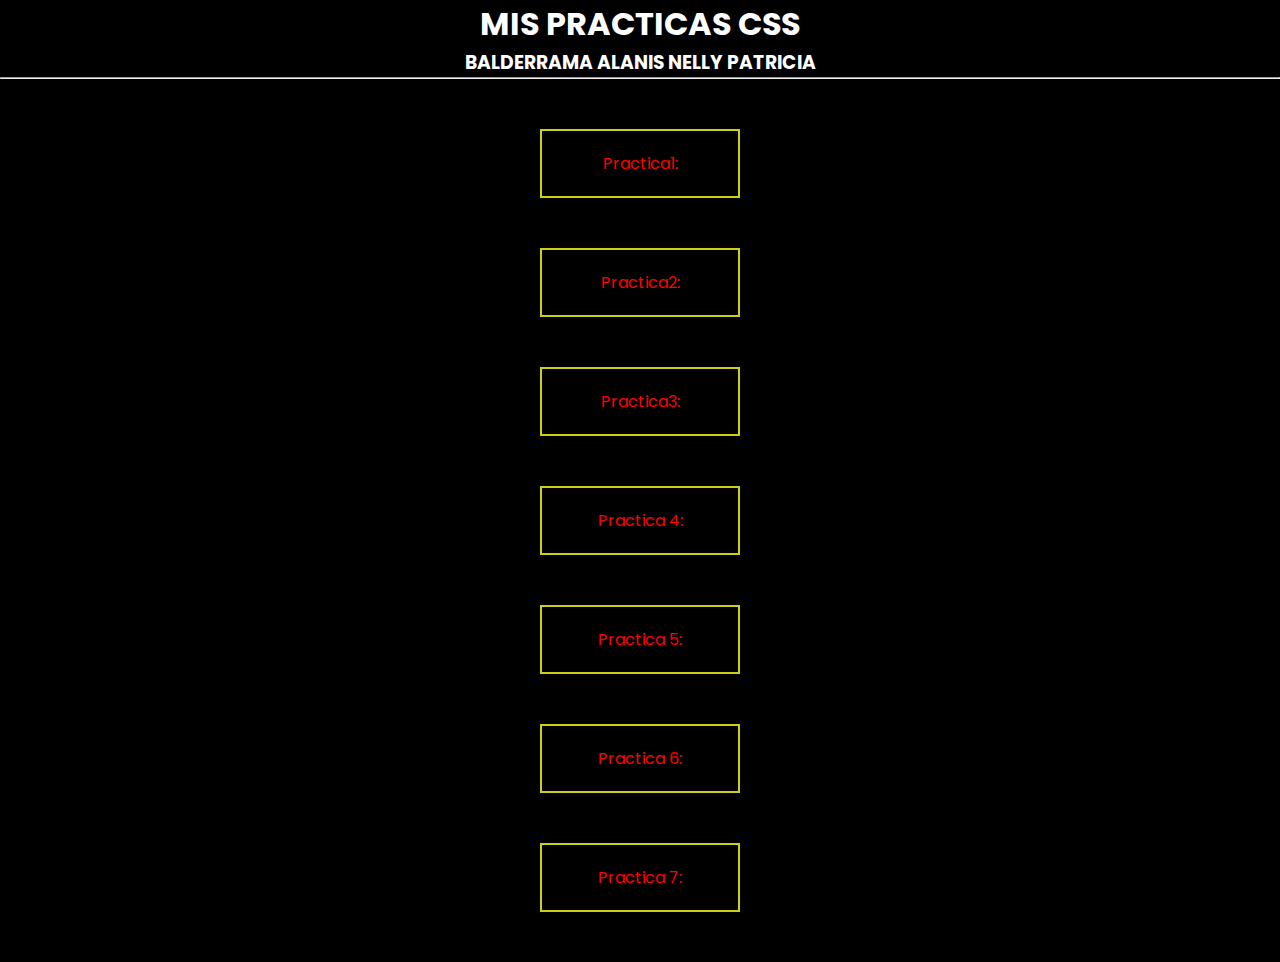
<file: index.html>
<meta charset="UTF-8">
<meta http-equiv="X-UA-Compatible" content="IE=edge">
<meta name="viewport" content="width=device-width, initial-scale=1.0">
<title>MIS PRACTICAS CC DEL SEGUNDO PARCIAL
</title>
<link rel="preconnect" href="https://fonts.googleapis.com">
<link rel="preconnect" href="https://fonts.gstatic.com" crossorigin>
<link href="https://fonts.googleapis.com/css2?family=Bungee+Spice&family=Oswald:wght@200&family=Poppins:wght@800&display=swap" rel="stylesheet">
<link rel="stylesheet" href="estilos.css">
</head>
<body>
<header>
    <h1>MIS PRACTICAS CSS </h1>

    <h3> BALDERRAMA ALANIS NELLY PATRICIA </h3>
    </header><hr>
    <ul>
        <li> <a href="practica1crud/index.html">Practica1:</a></li>
        <li> <a href="practica2/index.html">Practica2:</a></li>
        <li> <a href="practica3/index.html">Practica3:</a></li>
        <li><a href="practica4/index.html">Practica 4:</a></li>
        <li><a href="practica5/index.html">Practica 5:</a></li>
        <li><a href="practica6/index.html">Practica 6:</a></li>
        <li><a href="practica7/index.html">Practica 7:</a></li>
    </ul>
</body>
</html>
</file>
<file: practica2/index.html>
<!DOCTYPE html>
<html lang="en">
<head>
    <meta charset="UTF-8">
    <meta http-equiv="X-UA-Compatible" content="IE=edge">
    <meta name="viewport" content="width=device-width, initial-scale=1.0">
    <link rel="preconnect" href="https://fonts.googleapis.com">
<link rel="preconnect" href="https://fonts.gstatic.com" crossorigin>
<link href="https://fonts.googleapis.com/css2?family=Barlow&display=swap" rel="stylesheet">
<link rel="stylesheet" href="estilos.css">
    <title>Document</title>
</head>
<body onload="changeDog()">
    <center>
        <marquee>
        <h1>API GOG´S</h1></marquee>
        <hr>
        <br>
        <br>
        <nav>
        <div id="imgeDog"></div>
    </nav>
    </center>
  
     <script src="app.js"></script>
</body>
</html>
</file>
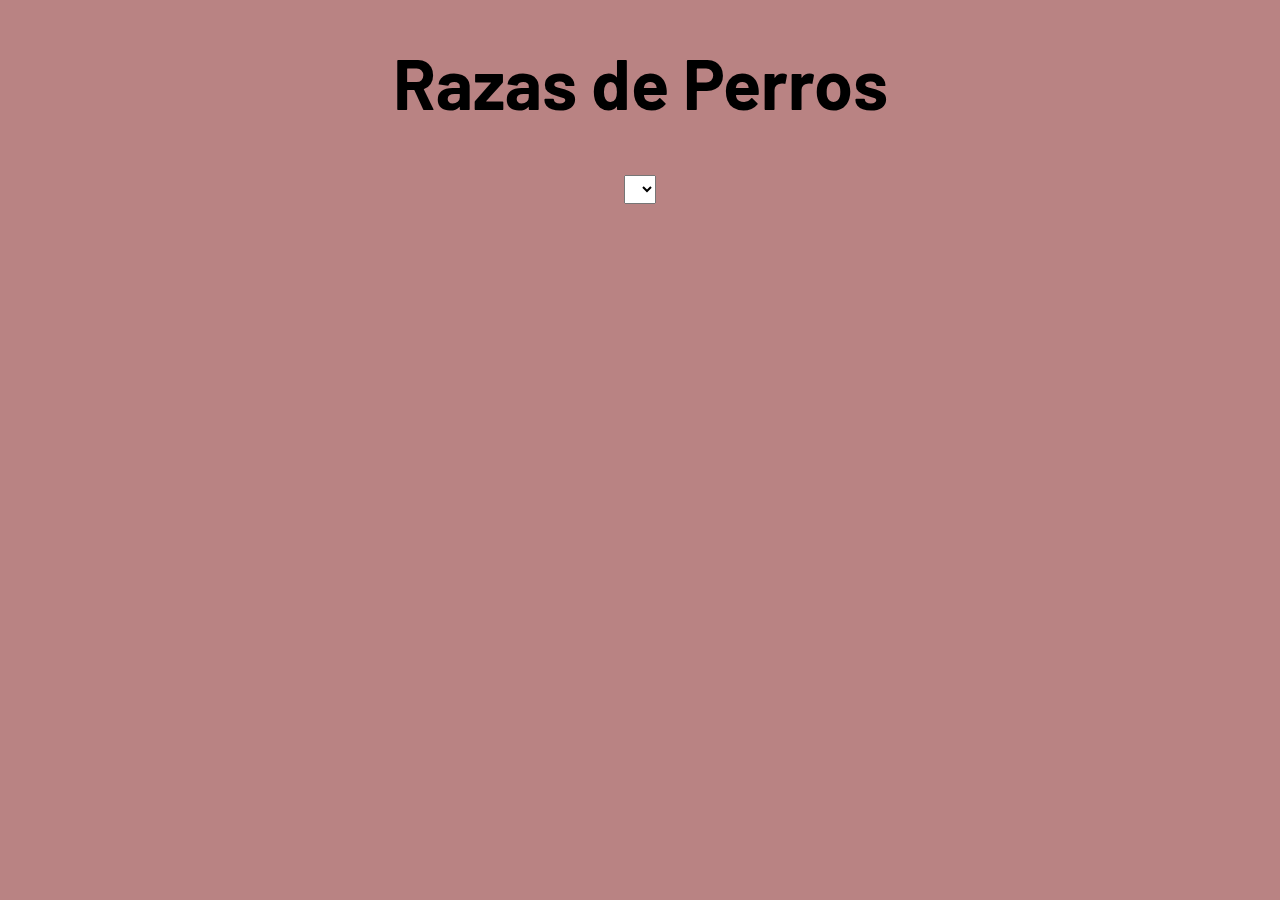
<file: practica3/index.html>
<!DOCTYPE html>
<html lang="en">
<head>
    <meta charset="UTF-8">
    <meta http-equiv="X-UA-Compatible" content="IE=edge">
    <meta name="viewport" content="width=device-width, initial-scale=1.0">
    <link rel="preconnect" href="https://fonts.googleapis.com">
<link rel="preconnect" href="https://fonts.gstatic.com" crossorigin>
<link href="https://fonts.googleapis.com/css2?family=Barlow&display=swap" rel="stylesheet">
<link rel="stylesheet" href="https://cdn.jsdelivr.net/npm/bootstrap-icons@1.9.1/font/bootstrap-icons.css">
<link rel="stylesheet" href="estilos.css">
    <title>Razas de Perros</title>
</head>
<body onload="cargarRazas()">
    <center>
        <h1> Razas de Perros </h1> <br> <br>
        <select name="razas" id="razas" onchange="changePerritos(this.value)"></select>  <br> <br> <br> <br>
        <div id="perritos"></div>
    </center>
<script src="app.js"></script>

    

    </body>
</html>
</file>
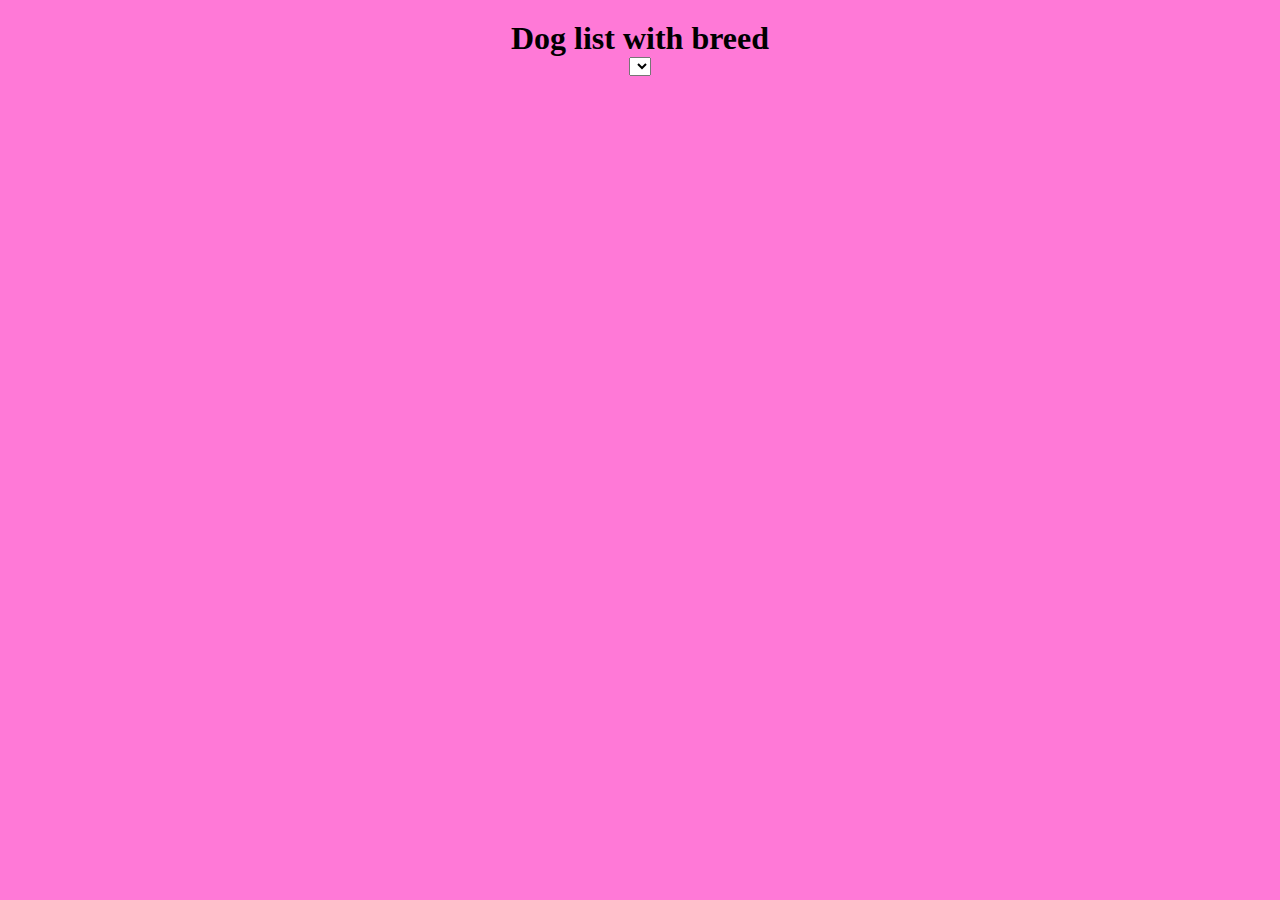
<file: practica4/index.html>
<!DOCTYPE html>
<html lang="en">
<head>
    <meta charset="UTF-8">
    <meta http-equiv="X-UA-Compatible" content="IE=edge">
    <meta name="viewport" content="width=device-width, initial-scale=1.0">
    <link rel="stylesheet" href="estilos.css">
    <link href="https://cdn.jsdelivr.net/npm/bootstrap@5.2.2/dist/css/bootstrap.min.css" rel="stylesheet" integrity="sha384-Zenh87qX5JnK2Jl0vWa8Ck2rdkQ2Bzep5IDxbcnCeuOxjzrPF/et3URy9Bv1WTRi" crossorigin="anonymous">
<script src="https://cdn.jsdelivr.net/npm/bootstrap@5.2.2/dist/js/bootstrap.bundle.min.js" integrity="sha384-OERcA2EqjJCMA+/3y+gxIOqMEjwtxJY7qPCqsdltbNJuaOe923+mo//f6V8Qbsw3" crossorigin="anonymous"></script>
    <title></title>
</head>
<body onload="loadBreed()">
    <center>
<h1>Dog list with breed</h1>
<select class="form-select form-select-lg mb-3" aria-label=".form-select-lg example" name="" id="breed" onchange="changeDog(this.value)"></select>
<div id="dog"></div>
</center>
    <script src="kode.js"></script>
</body>
</html>
</file>
<file: estilos.css>
*{
    margin: 0;
    padding: 0;
    box-sizing: border-box;
    }
    body{
        background: #000;
        color: #fff;
        font-family: 'Bungee Spice', cursive;
        font-family: 'Oswald', sans-serif;
        font-family: 'Poppins', sans-serif;
        text-align: center;
    }
    img{
        width: 200px;
        height: 200;
        border-radius: 100%;
    }
    a{
        text-decoration: none;
        color: rgb(255, 0, 0);
        display: block;
        width: 200px;
        padding: 20px;
        margin: 50px auto;
        border: 2px solid rgb(205, 208, 20);
    }
    a:hover{
        box-shadow: 0 0 20px rgb(205, 168, 209);
        transform: scale(1.1);
    }
</file>
<file: practica2/estilos.css>
*{
    margin: 0%;
    padding: 0%;
    box-sizing: border-box;
}

h1{
    font-family: 'Barlow', sans-serif;
    font-size:50px ;
}
body{
    background-color: #a537ee;
}
#imgeDog{
    border-radius: 5px;
}
nav{
    background: lightcoral;
}
</file>
<file: practica3/estilos.css>
*{
    margin: 5px 5px;
    padding: 5px 5px;
    box-sizing: border-box;
}

h1{
    font-family: 'Barlow', sans-serif;
    font-size:70px ;
}

body{
    background-color: #b98383;
}
img{
    height: 300px;
    width: 300px;
}
div{
    display: grid;
grid-template-columns:1fr 1fr 1fr 1fr;
grid-template-rows:auto;
gap:30px;
}
</file>
<file: practica4/estilos.css>
*{
    margin: 0;
    padding: 0;
    box-sizing:border-box;
}
body{
    padding: 20px;
    background: rgb(255, 121, 215);
}
#dog{
    display: grid;
    grid-template-columns: 20% 20% 20% 20% 20%;
    grid-template-rows: 50px 50px;
    gap: 10px;
}
</file>
